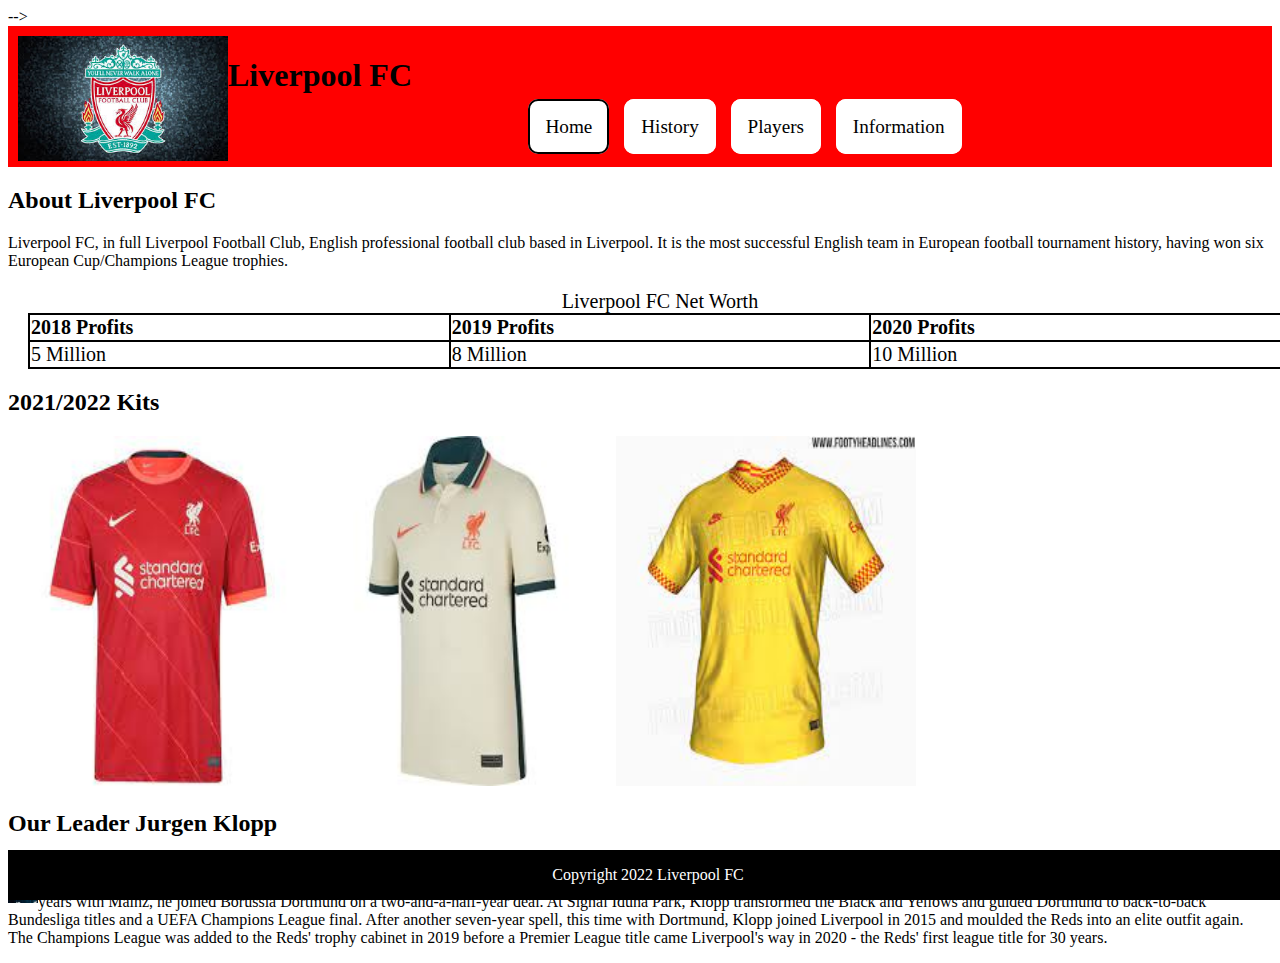
<file: index.html>
<!DOCTYPE html>
<!-- This is comments
Author Cian Devli
Date Created March 2022
Purpose : Liverpool FC
Modifications :
-->
<html lang="en">
    <head>
        <meta charset="utf-8" /> <!--8-bit character encoding capable of encoding all posible characters-->
    <meta name="description" content="">
<meta name="keywords" content="">
<title> Liverpool FC </title>-->
<link rel="stylesheet" type="text/css" href="style.css">

</head>
<body>  <!-- Body tag Start Of body section display on screen -->
    <header>
        <!-- inline styling for image to the logo -->
    <img style="float:left; margin-right:10" src="liverpool-2.jpg" alt="logo" width="210" height="125">
<h1> Liverpool FC </h1>
<nav>
    <ul>
        <li id="active"> <a href="home.html"> Home</a></li>
        <li> <a href="history.html"> History</a></li>
        <li> <a href="player.html"> Players</a></li>
        <li> <a href="information.html"> Information</a></li>
    </ul>

</nav>
    </header>
    <main>
        <article> <!-- Section grouping of content -->
        <h2> About Liverpool FC </h2>

        <p> Liverpool FC, in full Liverpool Football Club, English professional football club based in Liverpool. It is the most successful English team in European football tournament history, having won six European Cup/Champions League trophies. </p>
        </article>
        <table>
            <caption> Liverpool FC Net Worth</caption>
        <tr>
            <th> 2018 Profits</th>
            <th> 2019 Profits</th>
            <th> 2020 Profits</th>
        </tr>
        <tr>
            <td> 5 Million</td>
            <td> 8 Million</td>
            <td> 10 Million</td>
          </tr>
          </table>
        </section>
        <h2> 2021/2022 Kits </h2>
        <img width=300 height=350 src="homekit-1.jpg" alt="mug"/>
        <img width=300 height=350 src="awaykit-2.jpg" alt="mug"/>
        <img width=300 height=350 src="alternatekit-3.jpg" alt="mug"/>
    </section>
<section>
    <h2> Our Leader Jurgen Klopp </h2>
    <img style="float:left;" width=30 height 250 src="klopp-1.jpg" alt="persons face"/>
    <p> Jurgen Klopp is the manager of Liverpool FC. He has rejuvenated the club into one of the powerhouses of world soccer after lifting the Champions League and the Premier League during his tenure at Anfield.
  The Stuttgart-born manager began his coaching career at Mainz 05, the club where he had played the majority of his soccer as a striker and defender. In 2008, after seven years with Mainz, he joined Borussia Dortmund on a two-and-a-half-year deal.
    At Signal Iduna Park, Klopp transformed the Black and Yellows and guided Dortmund to back-to-back Bundesliga titles and a UEFA Champions League final.
      After another seven-year spell, this time with Dortmund, Klopp joined Liverpool in 2015 and moulded the Reds into an elite outfit again. The Champions League was added to the Reds' trophy cabinet in 2019 before a Premier League title came Liverpool's way in 2020 - the Reds' first league title for 30 years. </p>
      </section>

</main>
<footer> <!-- Footer grouping of content for the bottom of the screen and will need css to place at bottom -->
<p>Copyright 2022 Liverpool FC</p>
    </footer>

    </body>
</file>
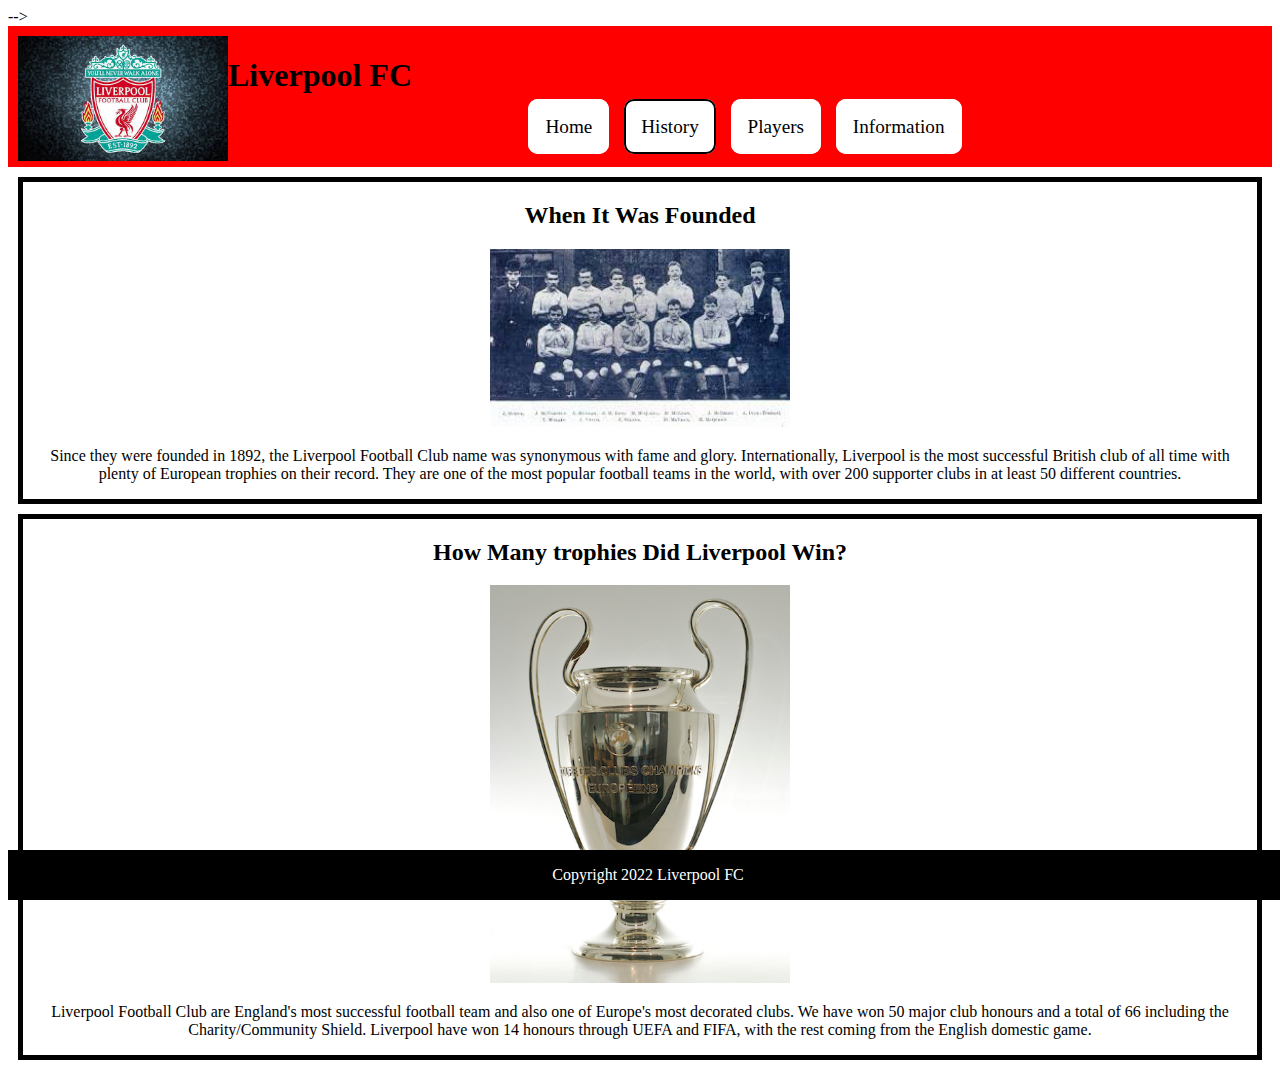
<file: history.html>
<!DOCTYPE html>
<!-- This is comments
Author Cian Devli
Date Created March 2022
Purpose : Liverpool FC History
Modifications :

<html lang="en">
    <head>
        <meta charset="utf-8" /> <!--8-bit character encoding capable of encoding all posible characters-->
    <meta name="description" content="">
<meta name="keywords" content="">
<title> Liverpool FC History </title>-->
<link rel="stylesheet" type="text/css" href="style.css">

   

</head>
<body>  <!-- Body tag Start Of body section display on screen -->
    <header>
        <!-- inline styling for image to the logo -->
    <img style="float:left; margin-right:10" src="liverpool-2.jpg" alt="logo" width="210" height="125">
<h1> Liverpool FC </h1>
<nav>
    <ul>
        <li> <a href="home.html"> Home</a></li>
        <li id="active"></liid> <a href="history.html"> History</a></li>
        <li> <a href="player.html"> Players</a></li>
        <li> <a href="information.html"> Information</a></li>
    </ul>

</nav>
    </header>
    <main>
        <section class="productHistory ">
            <h2> When It Was Founded</h2>
            <img width="300" src="founded-2.jpg" alt="founded-1.jpg"/>
            <p>Since they were founded in 1892, the Liverpool Football Club name was synonymous with fame and glory. Internationally, Liverpool is the most successful British club of all time with plenty of European trophies on their record. They are one of the most popular football teams in the world, with over 200 supporter clubs in at least 50 different countries. </p>
       
       
        </section>
        <section class="productHistory ">
            <h2>How Many trophies Did Liverpool Win?</h2>
            <img width="300" src="trophy-1.jpg" alt="persons face"/>
            <p>Liverpool Football Club are England's most successful football team and also one of Europe's most decorated clubs. We have won 50 major club honours and a total of 66 including the Charity/Community Shield.

                Liverpool have won 14 honours through UEFA and FIFA, with the rest coming from the English domestic game.</p>
        </section>

</main>
<footer> <!-- Footer grouping of content for the bottom of the screen and will need css to place at bottom -->
<p>Copyright 2022 Liverpool FC</p>
    </footer>

    </body>
</file>
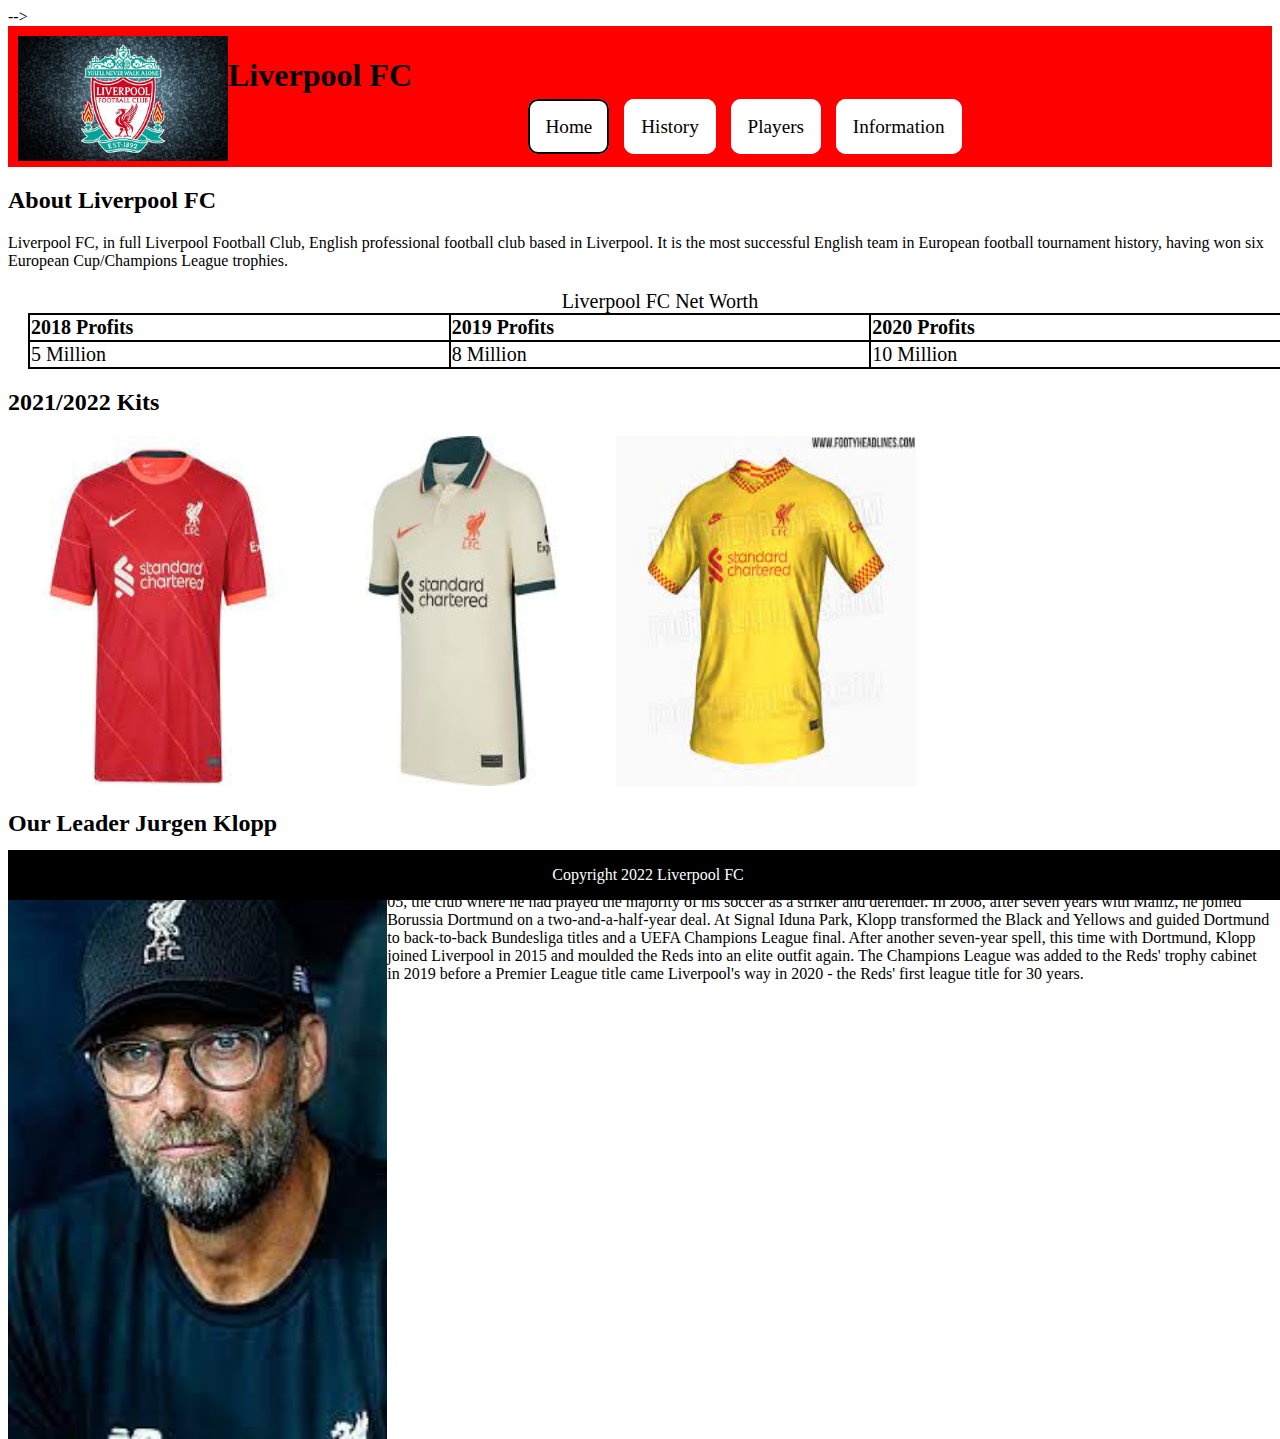
<file: home.html>
<!DOCTYPE html>
<!-- This is comments
Author Cian Devli
Date Created March 2022
Purpose : Liverpool FC
Modifications :
-->
<html lang="en">
    <head>
        <meta charset="utf-8" /> <!--8-bit character encoding capable of encoding all posible characters-->
    <meta name="description" content="">
<meta name="keywords" content="">
<title> Liverpool FC </title>-->
<link rel="stylesheet" type="text/css" href="style.css">

   

</head>
<body>  <!-- Body tag Start Of body section display on screen -->
    <header>
        <!-- inline styling for image to the logo -->
    <img style="float:left; margin-right:10" src="liverpool-2.jpg" alt="logo" width="210" height="125">
<h1> Liverpool FC </h1>
<nav>
    <ul>
        <li id="active"> <a href="home.html"> Home</a></li>
        <li> <a href="history.html"> History</a></li>
        <li> <a href="player.html"> Players</a></li>
        <li> <a href="information.html"> Information</a></li>
    </ul>

</nav>
    </header>
    <main>
        <article> <!-- Section grouping of content -->
        <h2> About Liverpool FC </h2>

        <p> Liverpool FC, in full Liverpool Football Club, English professional football club based in Liverpool. It is the most successful English team in European football tournament history, having won six European Cup/Champions League trophies. </p>
        </article>
        <table>
            <caption> Liverpool FC Net Worth</caption>
        <tr>
            <th> 2018 Profits</th>
            <th> 2019 Profits</th>
            <th> 2020 Profits</th>
        </tr>
        <tr>
            <td> 5 Million</td>
            <td> 8 Million</td>
            <td> 10 Million</td>
          </tr>
          </table>
        </section>
        <h2> 2021/2022 Kits </h2>
        <img width=300 height=350; src="homekit-1.jpg" alt="mug"/>
        <img width=300 height=350; src="awaykit-2.jpg" alt="mug"/>
        <img width=300 height=350; src="alternatekit-3.jpg" alt="mug"/>
    </section>
<section>
    <h2> Our Leader Jurgen Klopp </h2>
    <img style="float:left;" width=30% height 250px src="klopp-1.jpg" alt="persons face"/>
    <p> Jurgen Klopp is the manager of Liverpool FC. He has rejuvenated the club into one of the powerhouses of world soccer after lifting the Champions League and the Premier League during his tenure at Anfield.
  The Stuttgart-born manager began his coaching career at Mainz 05, the club where he had played the majority of his soccer as a striker and defender. In 2008, after seven years with Mainz, he joined Borussia Dortmund on a two-and-a-half-year deal.
    At Signal Iduna Park, Klopp transformed the Black and Yellows and guided Dortmund to back-to-back Bundesliga titles and a UEFA Champions League final.
      After another seven-year spell, this time with Dortmund, Klopp joined Liverpool in 2015 and moulded the Reds into an elite outfit again. The Champions League was added to the Reds' trophy cabinet in 2019 before a Premier League title came Liverpool's way in 2020 - the Reds' first league title for 30 years. </p>
      </section>

</main>
<footer> <!-- Footer grouping of content for the bottom of the screen and will need css to place at bottom -->
<p>Copyright 2022 Liverpool FC</p>
    </footer>

    </body>
</file>
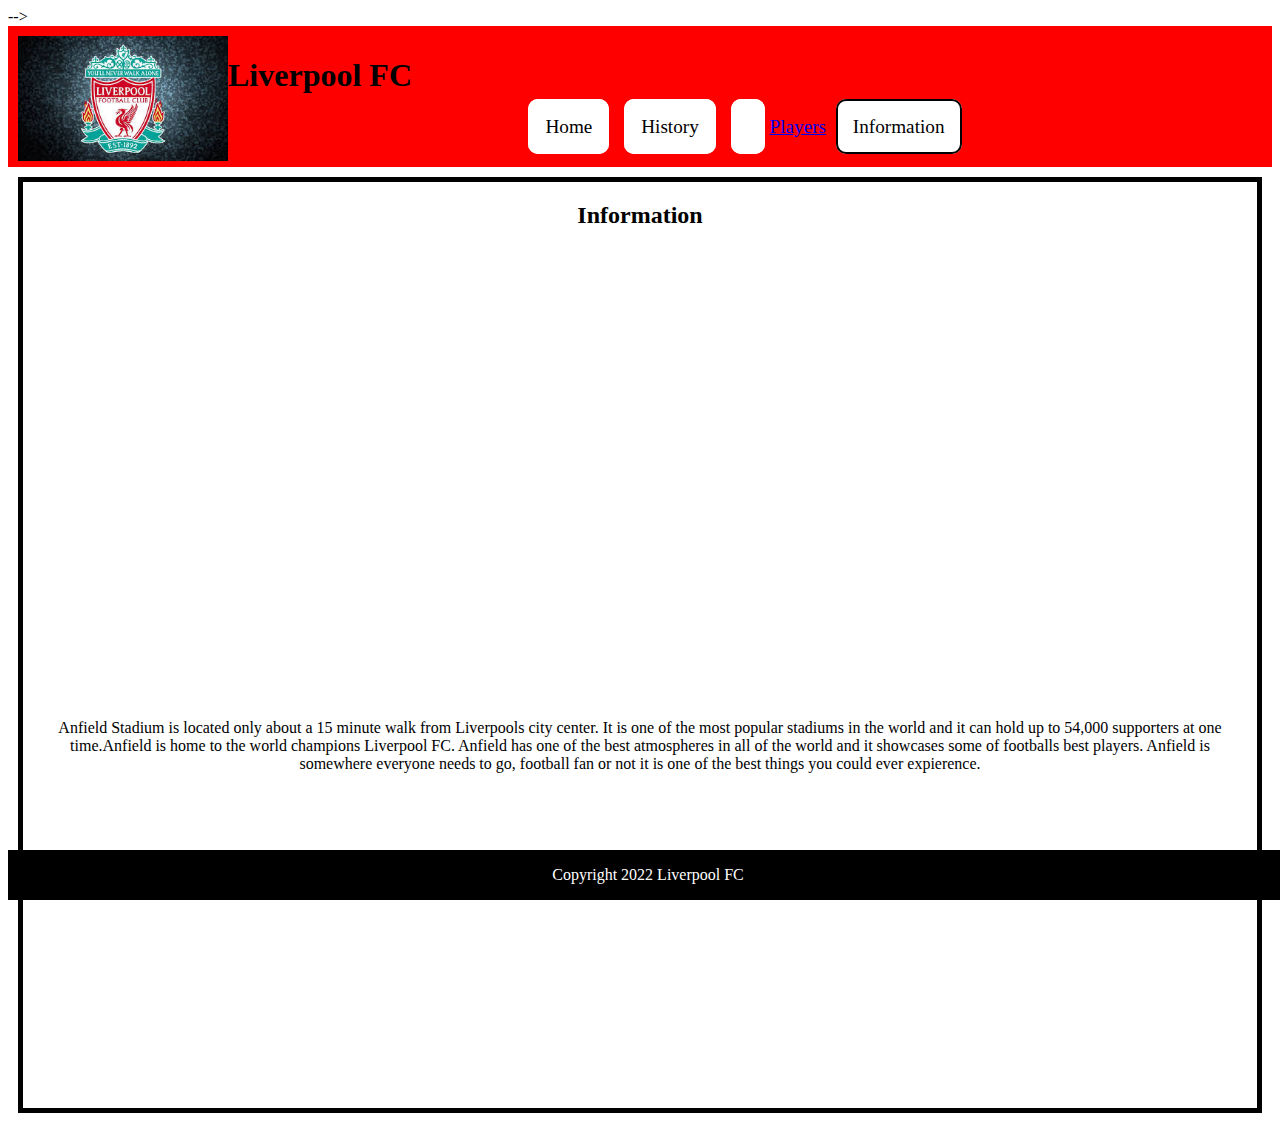
<file: information.html>
<!DOCTYPE html>
<!-- This is comments
Author Cian Devli
Date Created March 2022
Purpose : Information
Modifications :
-->
<html lang="en">
    <head>
        <meta charset="utf-8" /> <!--8-bit character encoding capable of encoding all posible characters-->
    <meta name="description" content="">
<meta name="keywords" content="">
<title> Information </title>-->
<link rel="stylesheet" type="text/css" href="style.css">

   

</head>
<body>  <!-- Body tag Start Of body section display on screen -->
    <header>
        <!-- inline styling for image to the logo -->
    <img style="float:left; margin-right:10" src="liverpool-2.jpg" alt="logo" width="210" height="125">
<h1> Liverpool FC </h1>
<nav>
    <ul>
        <li> <a href="home.html"> Home</a></li>
        <li> <a href="history.html"> History</a></li>
        <li> </li> <a href="player.html"> Players</a></li>
        <li id="active"><a href="information.html"> Information</a></li>
    </ul>

</nav>
    </header>
    <main>
       <section class="productHistory">
           <h2>Information</h2>
           <iframe src="https://www.google.com/maps/embed?pb=!1m18!1m12!1m3!1d2377.104902947044!2d-2.9630186848930014!3d53.43083257608164!2m3!1f0!2f0!3f0!3m2!1i1024!2i768!4f13.1!3m3!1m2!1s0x487b21654b02538b%3A0x84576a57e21973ff!2sAnfield!5e0!3m2!1sen!2sie!4v1650847439099!5m2!1sen!2sie" width="600" height="450" style="border:0;" allowfullscreen="" loading="lazy" referrerpolicy="no-referrer-when-downgrade"></iframe>
      <p>Anfield Stadium is located only about a 15 minute walk from Liverpools city center. It is one of the most popular stadiums in the world and it can hold up to 54,000 supporters at one time.Anfield is home to the world champions Liverpool FC. Anfield has one of the best atmospheres in all of the world and it showcases some of footballs best players. Anfield is somewhere everyone needs to go, football fan or not it is one of the best things you could ever expierence.
        <iframe width="560" height="315" src="https://www.youtube.com/embed/cqYiw3R5f8c" title="YouTube video player" frameborder="0" allow="accelerometer; autoplay; clipboard-write; encrypted-media; gyroscope; picture-in-picture" allowfullscreen></iframe>
    </p>
        </section>
</main>

<footer> <!-- Footer grouping of content for the bottom of the screen and will need css to place at bottom -->
<p>Copyright 2022 Liverpool FC</p>
    </footer>

    </body>
</file>
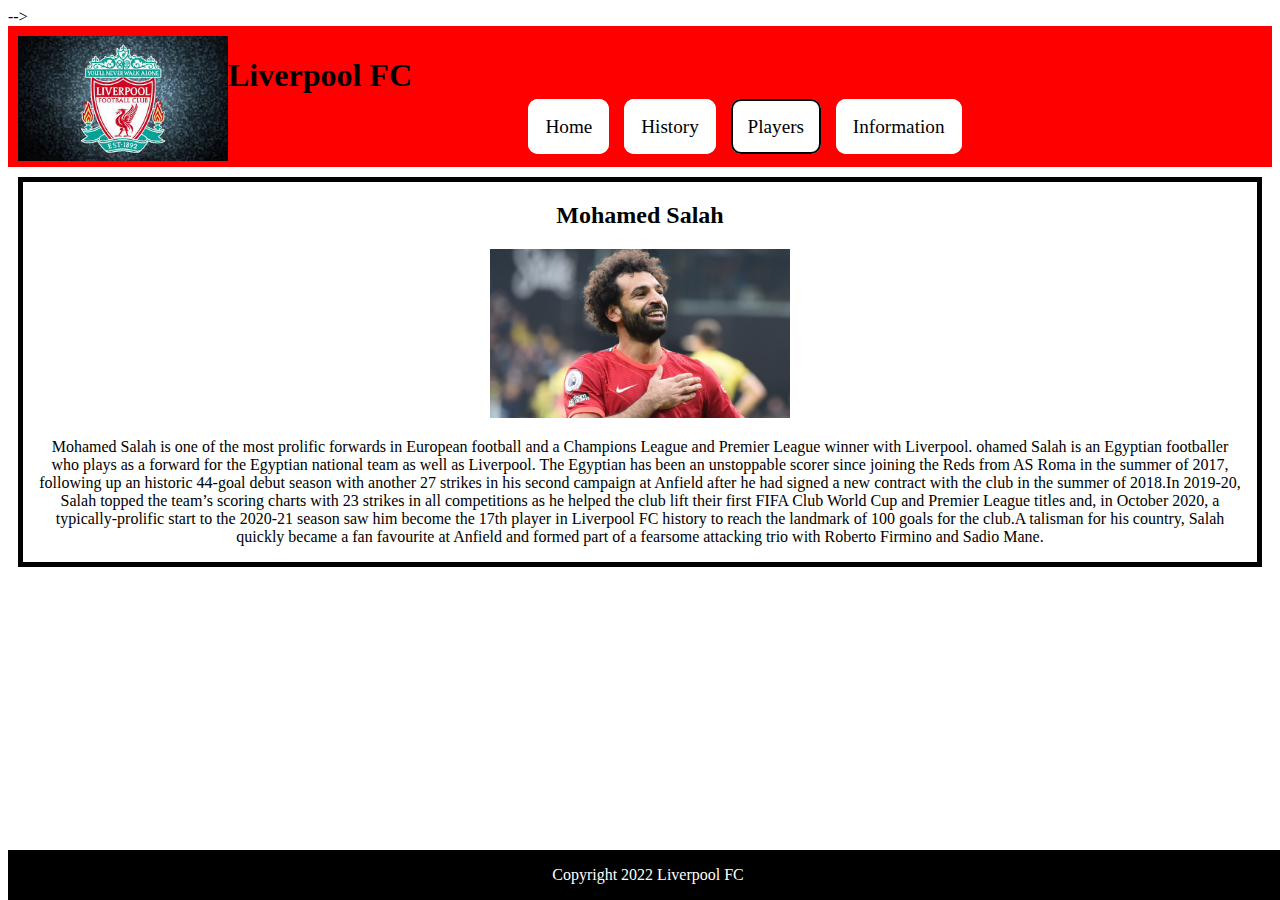
<file: player.html>
<!DOCTYPE html>
<!-- This is comments
Author Cian Devli
Date Created March 2022
Purpose : Liverpool Star Player
Modifications :
-->
<html lang="en">
    <head>
        <meta charset="utf-8" /> <!--8-bit character encoding capable of encoding all posible characters-->
    <meta name="description" content="">
<meta name="keywords" content="">
<title> Player </title>-->
<link rel="stylesheet" type="text/css" href="style.css">

   

</head>
<body>  <!-- Body tag Start Of body section display on screen -->
    <header>
        <!-- inline styling for image to the logo -->
    <img style="float:left; margin-right:10" src="liverpool-2.jpg" alt="logo" width="210" height="125">
<h1> Liverpool FC </h1>
<nav>
    <ul>
        <li> <a href="home.html"> Home</a></li>
        <li> <a href="history.html"> History</a></li>
        <li id="active"><a href="player.html"> Players</a></li>
        <li> <a href="information.html"> Information</a></li>
    </ul>

</nav>
    </header>
    <main>
       <section class="productHistory">
           <h2>Mohamed Salah</h2>
           <img width="300" src="salah-1.jpg" alt="Mohamed Salah"/>
      <p>Mohamed Salah is one of the most prolific forwards in European football and a Champions League and Premier League winner with Liverpool.

        ohamed Salah is an Egyptian footballer who plays as a forward for the Egyptian national team as well as Liverpool. The Egyptian has been an unstoppable scorer since joining the Reds from AS Roma in the summer of 2017, following up an historic 44-goal debut season with another 27 strikes in his second campaign at Anfield after he had signed a new contract with the club in the summer of 2018.In 2019-20, Salah topped the team’s scoring charts with 23 strikes in all competitions as he helped the club lift their first FIFA Club World Cup and Premier League titles and, in October 2020, a typically-prolific start to the 2020-21 season saw him become the 17th player in Liverpool FC history to reach the landmark of 100 goals for the club.A talisman for his country, Salah quickly became a fan favourite at Anfield and formed part of a fearsome attacking trio with Roberto Firmino and Sadio Mane.

    </p>
        </section>
</main>

<footer> <!-- Footer grouping of content for the bottom of the screen and will need css to place at bottom -->
<p>Copyright 2022 Liverpool FC</p>
    </footer>

    </body>
</file>
<file: style.css>
nav {
  background-color:black
  padding 5px;
}

nav ul{
  text-align: center;
  font-size: 1.2em;
}
nav ul li {
  list-style-type: none;
  background-color: white ; 
  display: inline;
  padding: 15px;
  margin:5px;
  border:2px solid white ; 
  border-radius:10px
}
nav ul li a {

  color: black; 
  text-decoration: none;
}
nav ul li:hover
{background-color: darkgrey;}

header{
  background-color: red ;
  padding : 10px

}
footer {
  padding: 0;
  margin: 0;
  position:fixed;
  bottom: 0px;
  width: 100%;
  background-color: black;
}
footer p {
  text-align:center;
  color : white;
}
table{
  width:100%;
  border: 2px solid black;
  border-collapse: collapse;
  font-size: 20px;
  margin:20px;
  padding:2%;
}
th,td,tr {
  border: 2px solid black;
  text-align: left;
}
body{
  font-family: Verdana;
}
#active {
  border:2px solid black

}
.productHistory {
  text-align: center;
  border: 5px solid black;
  margin: 10px;
  padding-right: 15px;
  padding-left: 15px;
}
</file>
